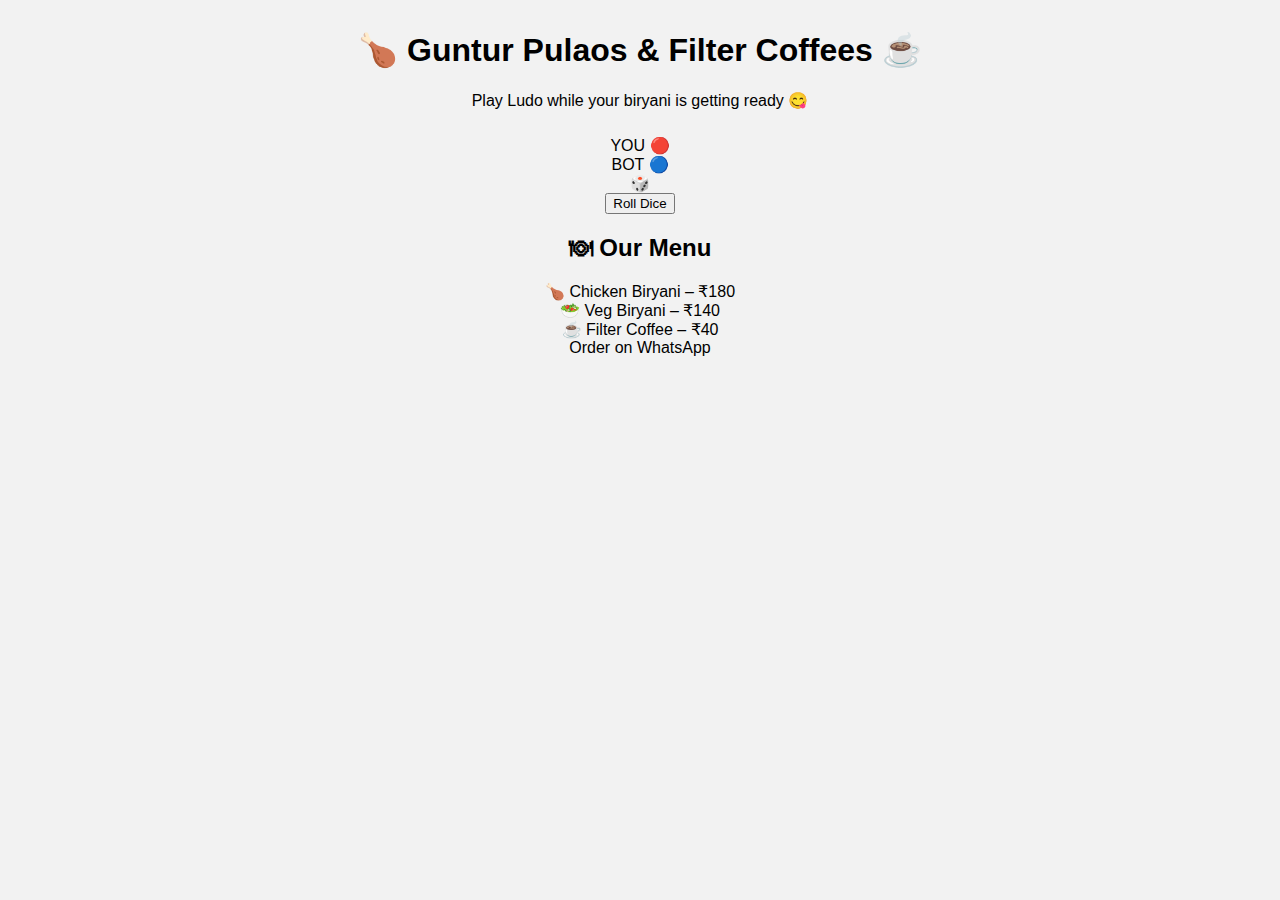
<file: index.html>
<!DOCTYPE html>
<html lang="en">
<head>
  <meta charset="UTF-8">
  <meta name="viewport" content="width=device-width, initial-scale=1.0">
  <title>Guntur Pulaos & Filter Coffees</title>

  <link rel="stylesheet" href="style.css?v=1">
</head>
<body>

  <header class="header">
    <h1>🍗 Guntur Pulaos & Filter Coffees ☕</h1>
    <p>Play Ludo while your biryani is getting ready 😋</p>
  </header>

  <div class="card">
    <div class="players">
      <div id="you" class="player you active">YOU 🔴</div>
      <div id="bot" class="player bot">BOT 🔵</div>
    </div>

    <div class="board">
      <div id="youToken" class="token red"></div>
      <div id="botToken" class="token blue"></div>
    </div>

    <div id="dice" class="dice">🎲</div>
    <button id="rollBtn">Roll Dice</button>
  </div>

  <div class="card">
    <h2>🍽 Our Menu</h2>
    <div class="menu-item">🍗 Chicken Biryani – ₹180</div>
    <div class="menu-item">🥗 Veg Biryani – ₹140</div>
    <div class="menu-item">☕ Filter Coffee – ₹40</div>

    <div id="coupon" class="coupon hidden">
      🎉 Coupon Won: <span id="couponCode"></span>
    </div>

    <a id="whatsapp" class="whatsapp" target="_blank">
      Order on WhatsApp
    </a>
  </div>

  
  <script src="script.js?v=1"></script>
</body>
</html>
</file>
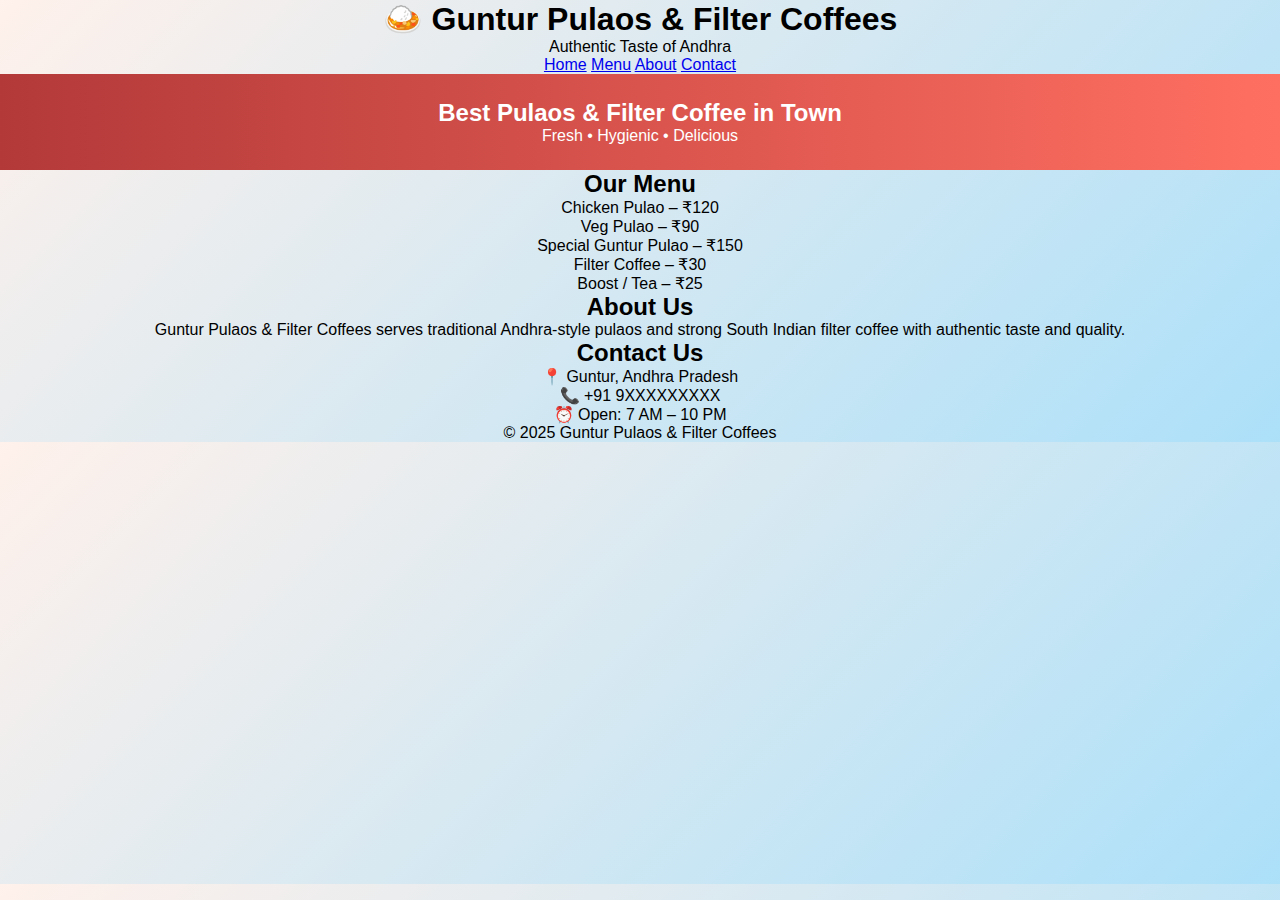
<file: guntur.html>
<!DOCTYPE html>
<html lang="en">

<head>
    <meta charset="UTF-8">
    <meta name="viewport" content="width=device-width, initial-scale=1.0">
    <title>Guntur Pulaos & Filter Coffees</title>
    <link rel="stylesheet" href="guntur.css">
</head>

<body>
    <header>
        <h1>🍛 Guntur Pulaos & Filter Coffees</h1>
        <p>Authentic Taste of Andhra</p>
    </header>

    <nav>
        <a href="#home">Home</a>
        <a href="#menu">Menu</a>
        <a href="#about">About</a>
        <a href="#contact">Contact</a>
    </nav>

    <section id="home" class="hero">
        <h2>Best Pulaos & Filter Coffee in Town</h2>
        <p>Fresh • Hygienic • Delicious</p>
    </section>

    <section id="menu">
        <h2>Our Menu</h2>
        <div class="menu">
            <div class="item">Chicken Pulao – ₹120</div>
            <div class="item">Veg Pulao – ₹90</div>
            <div class="item">Special Guntur Pulao – ₹150</div>
            <div class="item">Filter Coffee – ₹30</div>
            <div class="item">Boost / Tea – ₹25</div>
        </div>
    </section>

    <section id="about">
        <h2>About Us</h2>
        <p>
            Guntur Pulaos & Filter Coffees serves traditional Andhra-style pulaos and strong South Indian filter coffee with authentic taste and quality.
        </p>
    </section>

    <section id="contact">
        <h2>Contact Us</h2>
        <p>📍 Guntur, Andhra Pradesh</p>
        <p>📞 +91 9XXXXXXXXX</p>
        <p>⏰ Open: 7 AM – 10 PM</p>
    </section>

    <footer>
        <p>© 2025 Guntur Pulaos & Filter Coffees</p>
    </footer>

</body>

</html>
</file>
<file: style.css>
* {
  box-sizing: border-box;
}

html, body {
  margin: 0;
  padding: 0;
}

body {
  font-family: Arial, sans-serif;
  text-align: center;
  background: #f2f2f2;
}

/* ===== HEADER ===== */
.header {
  padding: 10px 8px;
}

.logo {
  animation: glow 2s infinite alternate;
}

@keyframes glow {
  from { text-shadow: 0 0 5px orange; }
  to   { text-shadow: 0 0 15px red; }
}

.offer {
  color: green;
  font-weight: bold;
}

/* ===== GAME (ALWAYS VISIBLE ON MOBILE) ===== */
.game {
  width: 100%;
  max-width: 520px;
  height: 55vh;                 /* desktop */
  margin: 0 auto;
  position: relative;
  overflow: hidden;
  border-radius: 16px;
  box-shadow: 0 12px 30px rgba(0,0,0,0.3);
  background: #87ceeb;
}

/* 📱 MOBILE FIX */
@media (max-width: 768px) {
  body {
    overflow: hidden;
  }

  .game {
    height: calc(100dvh - 200px);  /* 🔥 key fix */
    border-radius: 0;
  }
}

/* ===== MOVING BACKGROUND ===== */
.bg {
  position: absolute;
  inset: 0;
  width: 200%;
  height: 100%;
  background: url("https://www.imghippo.com/i/sbx8294ZH.jpeg")
              repeat-x center / cover;
  z-index: 0;
}

/* ===== GROUND ===== */
.ground {
  position: absolute;
  bottom: 0;
  width: 200%;
  height: 32px;
  background: repeating-linear-gradient(
    45deg,
    #8b4513,
    #8b4513 12px,
    #a0522d 12px,
    #a0522d 24px
  );
  z-index: 1;
}

/* ===== DRAGON / CHICKEN ===== */
#dragon {
  position: absolute;
  bottom: 32px;
  left: 18%;
  z-index: 2;
}

/* 🔒 LOCK CHICKEN DIRECTION */
.chicken {
  display: inline-block;
  font-size: 38px;
  line-height: 1;
  direction: ltr;
  unicode-bidi: isolate;
  transform: scaleX(1) !important;
}

/* ===== OBSTACLE ===== */
#obstacle {
  position: absolute;
  bottom: 32px;
  left: 600px;
  font-size: 32px;
  z-index: 2;
}

/* ===== JUMP ===== */
.jump {
  animation: jump 0.5s ease;
}

@keyframes jump {
  0%   { transform: translateY(0); }
  50%  { transform: translateY(-120px); }
  100% { transform: translateY(0); }
}

/* ===== UI ===== */
#restart {
  display: none;
  padding: 8px 20px;
  font-size: 15px;
  margin-top: 8px;
}

.coupon {
  display: none;
  color: green;
  font-weight: bold;
}
</file>
<file: guntur.css>
* {
    margin: 0;
    padding: 0;
    box-sizing: border-box;
    font-family: "Segoe UI", sans-serif;
}

body {
    background: linear-gradient(135deg, #fff1eb, #ace0f9);
    text-align: center;
    transition: background 0.5s;
}

body.night {
    background: linear-gradient(135deg, #2d3436, #000);
}

/* HEADER */
.hero {
    background: linear-gradient(90deg, #b33939, #ff6f61);
    color: white;
    padding: 25px 10px;
}

.title {
    font-size: 1.8rem;
    animation: glow 2s infinite alternate;
}

/* GAME */
.game-container {
    margin-top: 10px;
}

canvas {
    background: linear-gradient(#dff9fb, #c7ecee);
    border-radius: 15px;
    box-shadow: 0 8px 20px rgba(0,0,0,0.25);
}

body.night canvas {
    background: linear-gradient(#2c3e50, #000);
}

/* HUD */
.hud {
    display: flex;
    justify-content: space-around;
    margin-top: 8px;
    font-size: 1.1rem;
}

/* CONTROLS */
.controls {
    margin-top: 8px;
}

button {
    margin: 4px;
    padding: 8px 18px;
    border: none;
    border-radius: 20px;
    background: #b33939;
    color: white;
    cursor: pointer;
    transition: transform 0.2s;
}

button:hover {
    transform: scale(1.05);
}

.hint {
    font-size: 0.9rem;
    margin-top: 6px;
}

/* ANIMATIONS */
@keyframes glow {
    from { text-shadow: 0 0 5px #fff; }
    to { text-shadow: 0 0 20px #ffeaa7, 0 0 30px #ff7675; }
}
</file>
